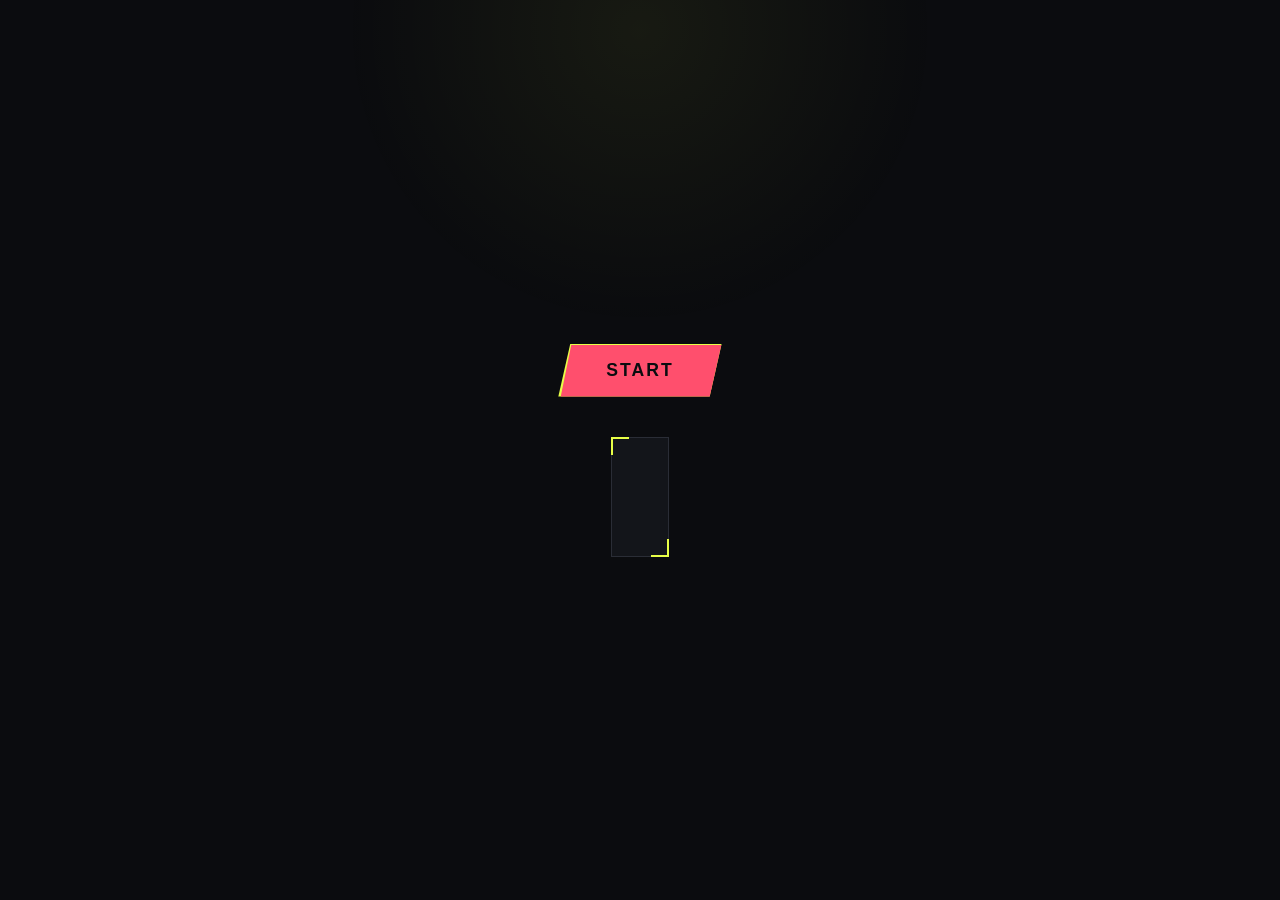
<file: index.html>
<!DOCTYPE html>
<html lang="en">
<head>
    <meta charset="UTF-8">
    <meta name="viewport" content="width=device-width, initial-scale=1.0">
    <title>Document</title>
    <link rel="stylesheet" href="style.css">
</head>
<body>

    <button id="startBtn">Start</button>

    <div id="container">

    </div>

    <script src="js/main.js" type="module"></script>
</body>
</html>
</file>
<file: style.css>
*,
*::before,
*::after {
  box-sizing: border-box;
  margin: 0;
  padding: 0;
}

:root {
  --bg: #0b0c0f;
  --surface: #13151a;
  --accent: #e8ff47;
  --accent2: #ff4f6d;
  --text: #f0f0f0;
  --muted: #555;
  --card-bg: #1a1c23;
  --border: #2a2d36;
}

body {
  background: var(--bg);
  color: var(--text);
  font-family: "Space Mono", monospace;
  min-height: 100vh;
  display: flex;
  flex-direction: column;
  align-items: center;
  justify-content: center;
  gap: 40px;
  padding: 40px 20px;
}

body::before {
  content: "";
  position: fixed;
  top: -30%;
  left: 50%;
  transform: translateX(-50%);
  width: 600px;
  height: 600px;
  background: radial-gradient(
    circle,
    rgba(232, 255, 71, 0.06) 0%,
    transparent 70%
  );
  pointer-events: none;
}

h1 {
  font-family: "Syne", sans-serif;
  font-size: clamp(2rem, 6vw, 4rem);
  font-weight: 800;
  letter-spacing: -2px;
}

h1 span {
  color: var(--accent);
}

/* ── Button ── */
#startBtn {
  position: relative;
  padding: 16px 48px;
  font-family: "Syne", sans-serif;
  font-size: 1.1rem;
  font-weight: 700;
  letter-spacing: 2px;
  text-transform: uppercase;
  color: var(--bg);
  background: var(--accent);
  border: none;
  cursor: pointer;
  clip-path: polygon(12px 0%, 100% 0%, calc(100% - 12px) 100%, 0% 100%);
  transition:
    transform 0.15s ease,
    filter 0.15s ease;
  outline: none;
}

#startBtn::after {
  content: "";
  position: absolute;
  inset: -3px;
  background: var(--accent2);
  clip-path: polygon(12px 0%, 100% 0%, calc(100% - 12px) 100%, 0% 100%);
  z-index: -1;
  transform: translate(4px, 4px);
  transition: transform 0.15s ease;
}

#startBtn:hover {
  filter: brightness(1.1);
  transform: translate(-2px, -2px);
}

#startBtn:hover::after {
  transform: translate(6px, 6px);
}

#startBtn:active {
  transform: translate(2px, 2px);
}

#startBtn:active::after {
  transform: translate(2px, 2px);
}

/* ── Container ── */
#container {
  display: flex;
  flex-wrap: wrap;
  gap: 12px;
  justify-content: center;
  max-width: 600px;
  min-height: 120px;
  padding: 28px;
  background: var(--surface);
  border: 1px solid var(--border);
  position: relative;
}

#container::before,
#container::after {
  content: "";
  position: absolute;
  width: 18px;
  height: 18px;
  border-color: var(--accent);
  border-style: solid;
}
#container::before {
  top: -1px;
  left: -1px;
  border-width: 2px 0 0 2px;
}
#container::after {
  bottom: -1px;
  right: -1px;
  border-width: 0 2px 2px 0;
}

/* ── Cards ── */
.card {
  width: 64px;
  height: 64px;
  background: var(--card-bg);
  border: 1px solid var(--border);
  display: flex;
  align-items: center;
  justify-content: center;
  font-family: "Syne", sans-serif;
  font-size: 1.4rem;
  font-weight: 800;
  color: var(--accent);
  animation: popIn 0.4s cubic-bezier(0.34, 1.56, 0.64, 1) both;
  transition:
    transform 0.25s ease,
    background 0.25s ease,
    border-color 0.25s ease;
}

.card:nth-child(1) {
  animation-delay: 0ms;
}
.card:nth-child(2) {
  animation-delay: 40ms;
}
.card:nth-child(3) {
  animation-delay: 80ms;
}
.card:nth-child(4) {
  animation-delay: 120ms;
}
.card:nth-child(5) {
  animation-delay: 160ms;
}
.card:nth-child(6) {
  animation-delay: 200ms;
}
.card:nth-child(7) {
  animation-delay: 240ms;
}
.card:nth-child(8) {
  animation-delay: 280ms;
}

.card:hover {
  background: #20232d;
  border-color: var(--accent);
  transform: translateY(-4px);
}

@keyframes popIn {
  from {
    opacity: 0;
    transform: scale(0.6) rotate(-6deg);
  }
  to {
    opacity: 1;
    transform: scale(1) rotate(0deg);
  }
}

p {
  font-size: 0.7rem;
  letter-spacing: 3px;
  text-transform: uppercase;
  color: var(--muted);
}

.list {
  list-style-type: none;
}
</file>
